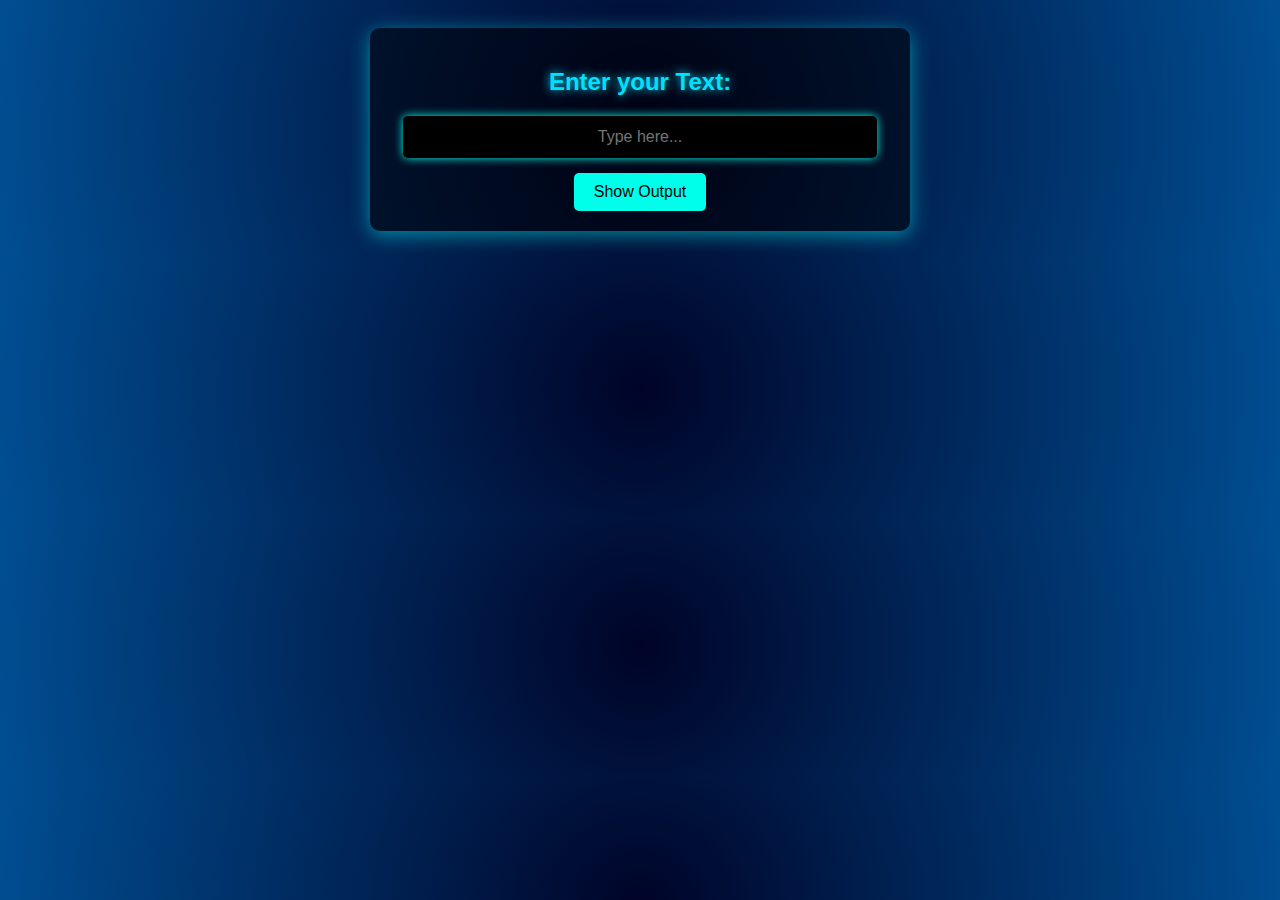
<file: index.html>
<!DOCTYPE html>
<html lang="en">
<head>
    <meta charset="UTF-8">
    <meta name="viewport" content="width=device-width, initial-scale=1.0">
    <title>Form</title>
    <link rel="stylesheet" href="style.css">
</head>
<body>
    <div class="container">
        <h2>Enter your Text:</h2>
        <form onsubmit="return sendData()">
            <input type="text" id="userInput" name="userInput" placeholder="Type here..." required>
            <button type="submit">Show Output</button>
        </form>
    </div>

    <script>
        function sendData() {
            let inputText = document.getElementById("userInput").value;
            window.location.href = "output.html?text=" + encodeURIComponent(inputText);
            return false; // Prevent form submission
        }
    </script>
</body>
</html>
</file>
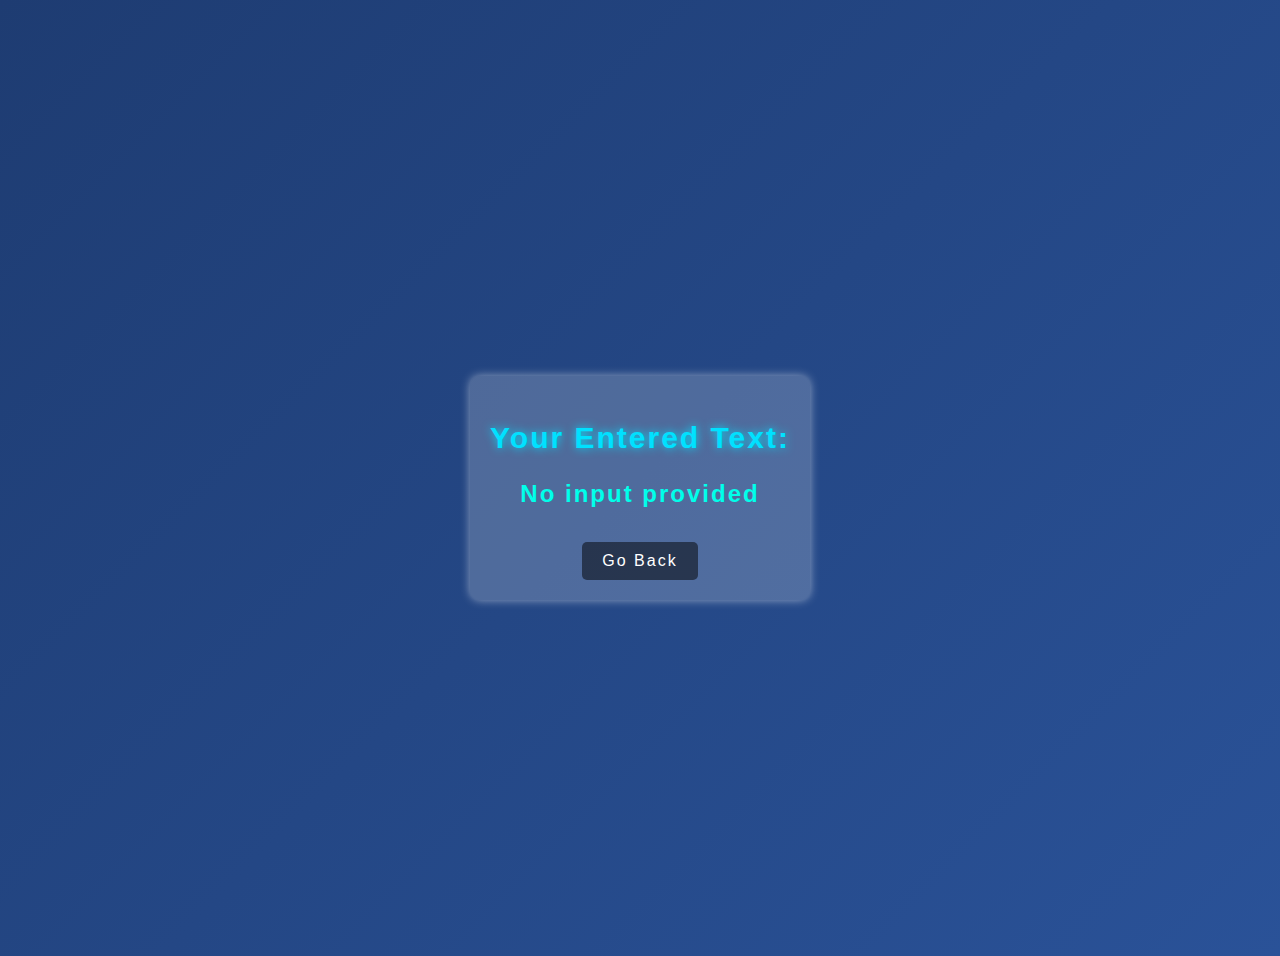
<file: output.html>
<!DOCTYPE html>
<html lang="en">
<head>
    <meta charset="UTF-8">
    <meta name="viewport" content="width=device-width, initial-scale=1.0">
    <title>Output</title>
    <link rel="stylesheet" href="style.css">
    <style>
        body {
            display: flex;
            justify-content: center;
            align-items: center;
            height: 100vh;
            background: linear-gradient(135deg, #1e3c72, #2a5298);
            color: white;
            font-family: Arial, sans-serif;
        }
        .output-box {
            text-align: center;
            background: rgba(255, 255, 255, 0.2);
            padding: 20px;
            border-radius: 10px;
            box-shadow: 0px 0px 10px rgba(255, 255, 255, 0.5);
        }
        .output-text {
            font-size: 24px;
            font-weight: bold;
        }
        .back-button {
            display: inline-block;
            margin-top: 10px;
            padding: 10px 20px;
            color: white;
            background: rgba(0, 0, 0, 0.5);
            text-decoration: none;
            border-radius: 5px;
            transition: 0.3s;
        }
        .back-button:hover {
            background: rgba(0, 0, 0, 0.8);
        }
    </style>
</head>
<body>
    <div class="output-box">
        <h2>Your Entered Text:</h2>
        <p class="output-text" id="outputText">Loading...</p>
        <a href="index.html" class="back-button">Go Back</a>
    </div>

    <script>
        function getQueryParam(param) {
            const urlParams = new URLSearchParams(window.location.search);
            return urlParams.get(param);
        }

        let userInput = getQueryParam("text");
        document.getElementById("outputText").textContent = userInput ? userInput : "No input provided";
    </script>
</body>
</html>
</file>
<file: style.css>
body {
    font-family: 'Orbitron', sans-serif;
    background: radial-gradient(circle, #000428, #004e92);
    text-align: center;
    color: #fff;
    padding: 20px;
}

.container {
    max-width: 500px;
    margin: auto;
    background: rgba(0, 0, 0, 0.5);
    padding: 20px;
    border-radius: 10px;
    box-shadow: 0px 4px 20px rgba(0, 255, 255, 0.5);
}

h2 {
    color: #00e1ff;
    text-shadow: 0px 0px 10px #00e1ff;
}

input {
    width: 90%;
    padding: 12px;
    border: none;
    border-radius: 5px;
    font-size: 16px;
    text-align: center;
    background: black;
    color: #00ffea;
    box-shadow: 0px 0px 10px #00ffea;
    outline: none;
}

button {
    margin-top: 15px;
    padding: 10px 20px;
    border: none;
    border-radius: 5px;
    background: #00ffea;
    color: black;
    font-size: 16px;
    cursor: pointer;
    transition: 0.3s;
}

button:hover {
    background: #00c4c4;
}

.output-box {
    margin-top: 20px;
    background: black;
    padding: 20px;
    border-radius: 10px;
    box-shadow: 0px 0px 20px #00ffea;
    font-size: 20px;
    color: #00ffea;
    letter-spacing: 2px;
}

.back-button {
    display: inline-block;
    margin-top: 20px;
    padding: 10px 20px;
    background: #00e1ff;
    color: black;
    text-decoration: none;
    border-radius: 5px;
    font-size: 16px;
    transition: 0.3s;
}

.back-button:hover {
    background: #00c4c4;
}
</file>
